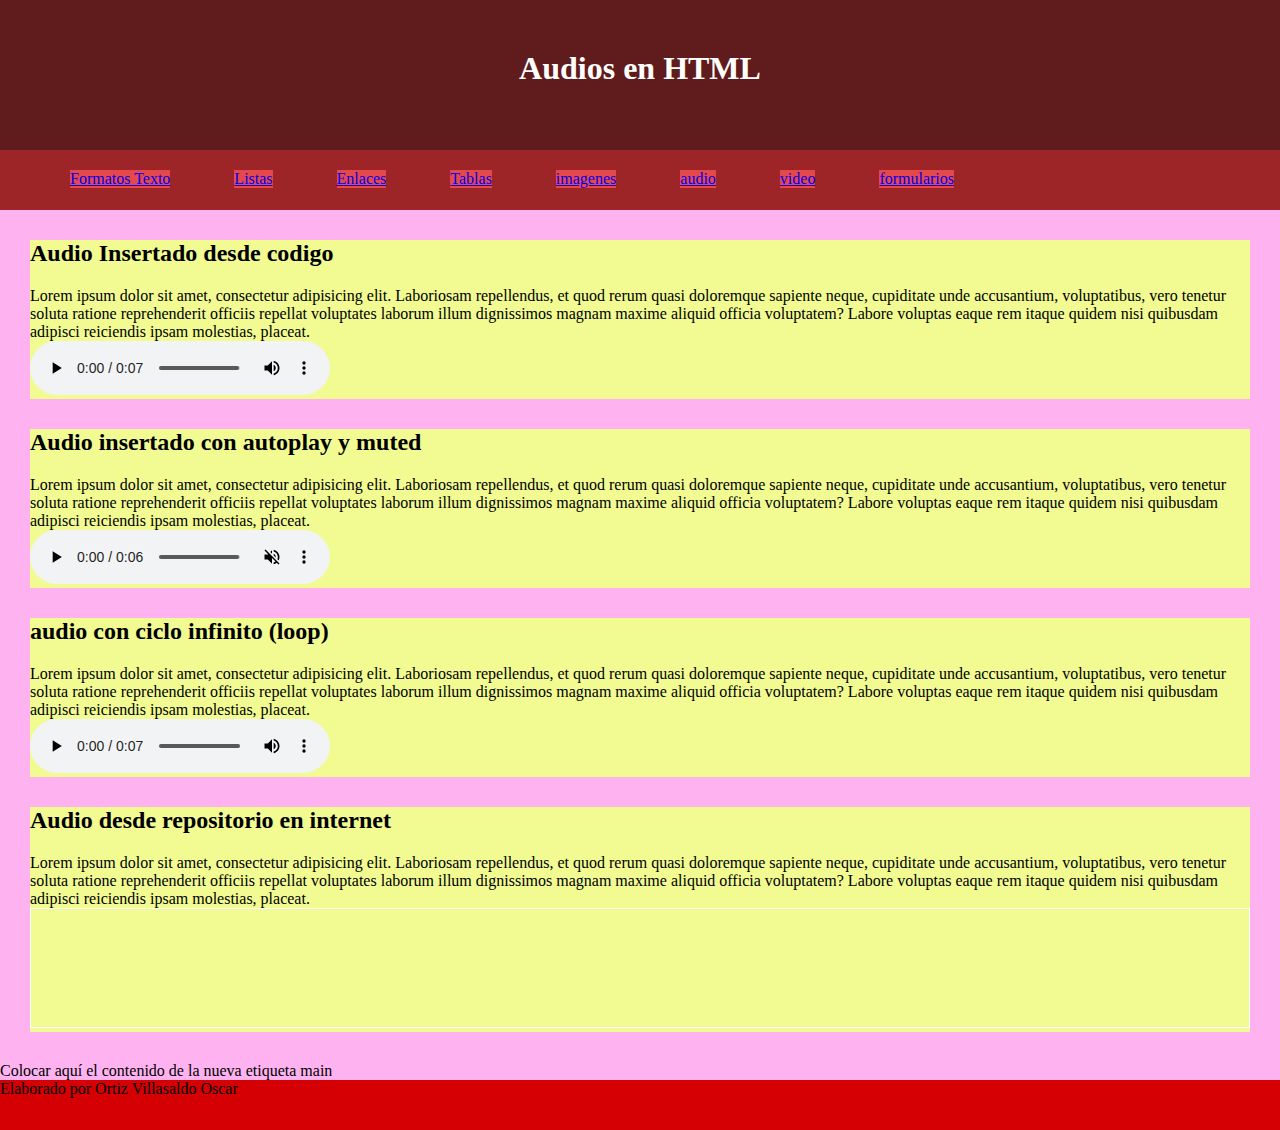
<file: html/audio.html>
<!doctype html>
<html>
<head>
<meta charset="utf-8">
<title>Documento sin título</title>
<link href="../css/enlaces2.css" rel="stylesheet" type="text/css">
</head>

<body>
<header>
  <h1>Audios en HTML</h1>
  &nbsp;</header>
<nav>
  <ul id="menu2">
    <li><a href="formatostexto.html">Formatos Texto</a></li>
	<li><a href="listas.html">Listas</a></li>
	<li><a href="enlaces.html">Enlaces</a></li>
	<li><a href="tablasenhtml.html">Tablas</a></li>
	<li><a href="imagenes.html">imagenes</a></li>
	<li><a href="audio.html">audio</a></li>
	<li><a href="videos.html">video</a></li>
	<li><a href="formularios.html">formularios</a></li>
  </ul>
</nav>
<section>
  <h2>Audio Insertado desde codigo</h2>
  <p>Lorem ipsum dolor sit amet, consectetur adipisicing elit. Laboriosam repellendus, et quod rerum quasi doloremque sapiente neque, cupiditate unde accusantium, voluptatibus, vero tenetur soluta ratione reprehenderit officiis repellat voluptates laborum illum dignissimos magnam maxime aliquid officia voluptatem? Labore voluptas eaque rem itaque quidem nisi quibusdam adipisci reiciendis ipsam molestias, placeat.</p>
	<audio controls>
	  <source src="../medios/Bluesy Vibes (Sting) - Doug Maxwell_Media Right Productions.mp3" type="audio/mp3">
		El formato de audio no es compatible con tu navegador
	</audio>
	&nbsp;</section>
<section>
  <h2>Audio insertado con autoplay y muted</h2>
  <p>Lorem ipsum dolor sit amet, consectetur adipisicing elit. Laboriosam repellendus, et quod rerum quasi doloremque sapiente neque, cupiditate unde accusantium, voluptatibus, vero tenetur soluta ratione reprehenderit officiis repellat voluptates laborum illum dignissimos magnam maxime aliquid officia voluptatem? Labore voluptas eaque rem itaque quidem nisi quibusdam adipisci reiciendis ipsam molestias, placeat.</p>
  <audio controls="controls" muted="muted" autoplay="autoplay" >
    <source src="../medios/Howling (Sting) - Gunnar Olsen.mp3" type="audio/mp3">
  </audio>
  &nbsp;</section>
<section>
  <h2>audio con ciclo infinito (loop)</h2>
  <p>Lorem ipsum dolor sit amet, consectetur adipisicing elit. Laboriosam repellendus, et quod rerum quasi doloremque sapiente neque, cupiditate unde accusantium, voluptatibus, vero tenetur soluta ratione reprehenderit officiis repellat voluptates laborum illum dignissimos magnam maxime aliquid officia voluptatem? Labore voluptas eaque rem itaque quidem nisi quibusdam adipisci reiciendis ipsam molestias, placeat.</p>
  <audio controls="controls" loop="loop" >
    <source src="../medios/Voyeur (Sting) - Jingle Punks.mp3" type="audio/mp3">
  </audio>
  &nbsp;</section>
<section>
  <h2>Audio desde repositorio en internet</h2>
  <p>Lorem ipsum dolor sit amet, consectetur adipisicing elit. Laboriosam repellendus, et quod rerum quasi doloremque sapiente neque, cupiditate unde accusantium, voluptatibus, vero tenetur soluta ratione reprehenderit officiis repellat voluptates laborum illum dignissimos magnam maxime aliquid officia voluptatem? Labore voluptas eaque rem itaque quidem nisi quibusdam adipisci reiciendis ipsam molestias, placeat.</p>
  <iframe src="https://www.ivoox.com/player_es_podcast_958_zp_1.html" width="100%" style="border: 1px solid #FFFFFF;" height="120" frameborder="0" allowfullscreen="0" scrolling="no" loading="lazy"></iframe>
</section>
<main>Colocar aquí el contenido de la nueva etiqueta main</main>
<footer>Elaborado por Ortiz Villasaldo Oscar</footer>
</body>
</html>
</file>
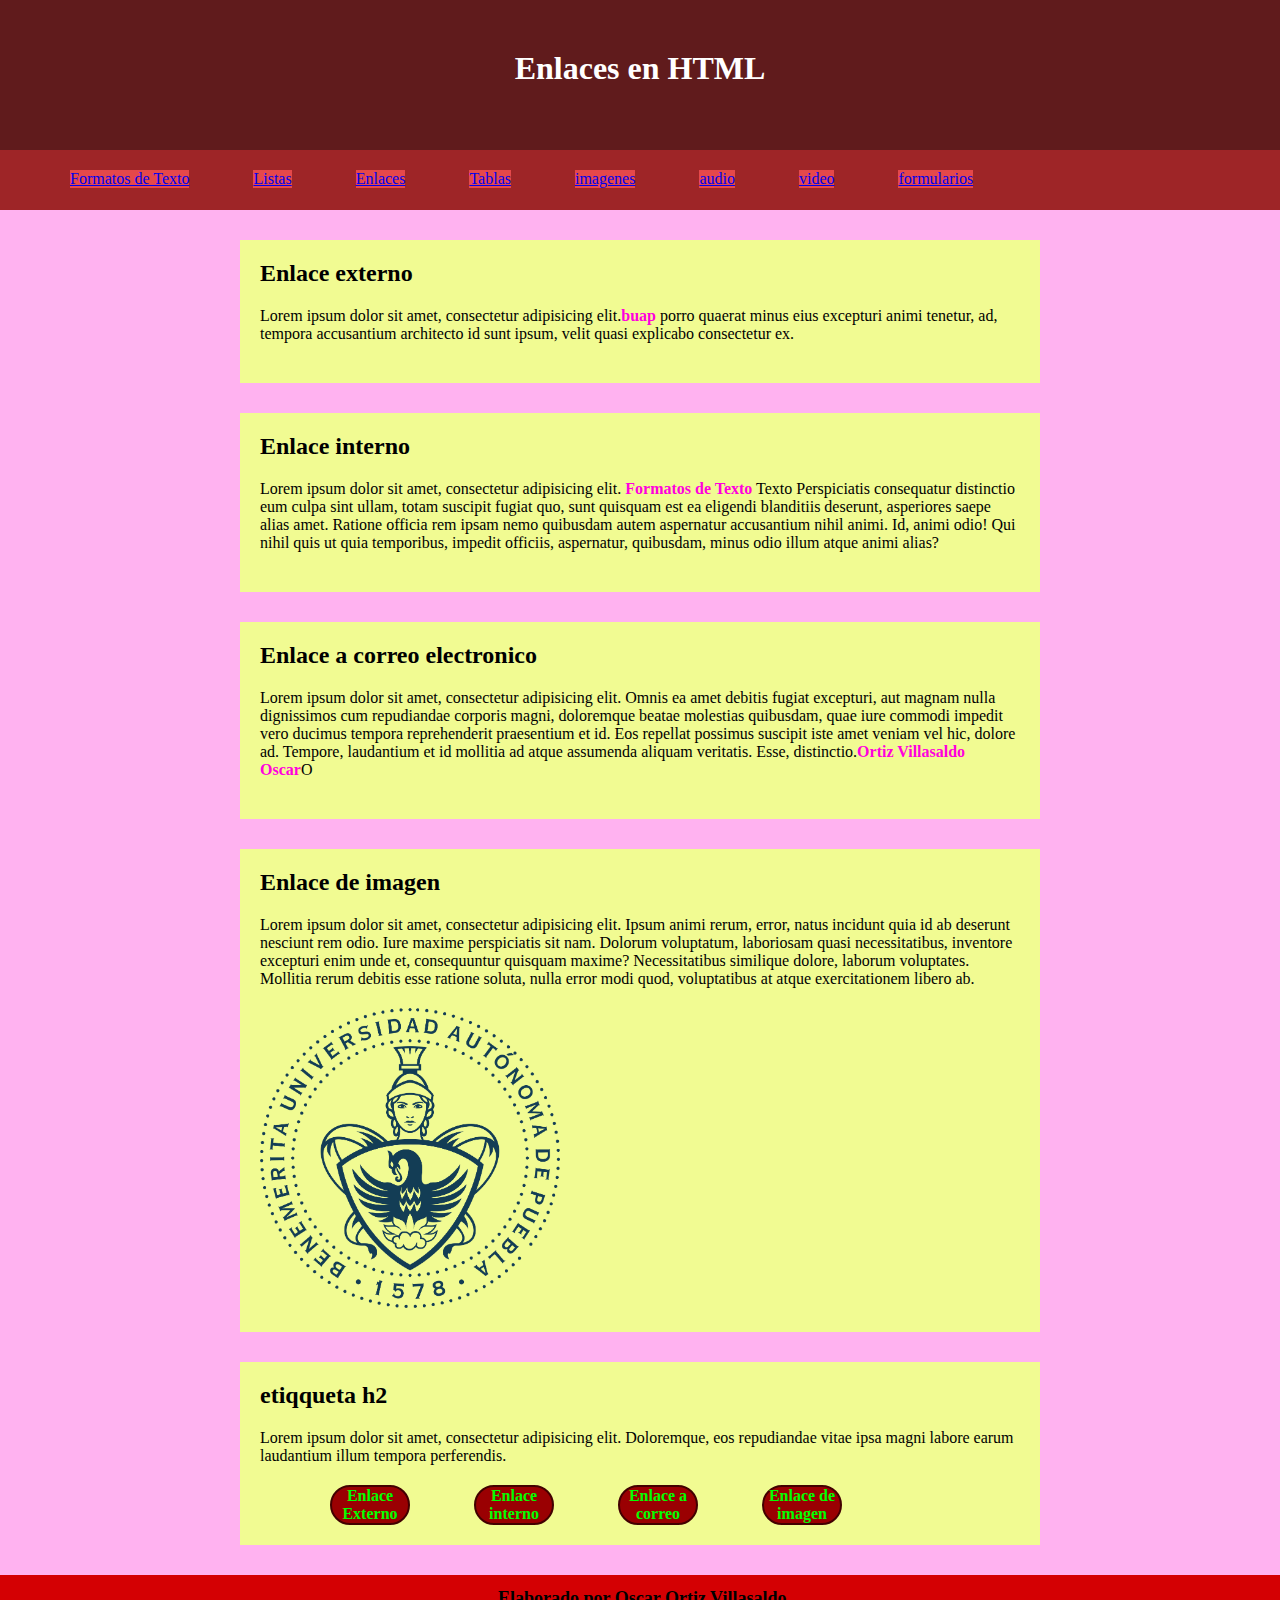
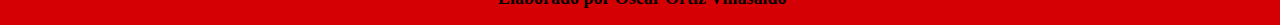
<file: html/enlaces.html>
<!doctype html>
<html>
<head>
<meta charset="utf-8">
<title>enlaces en html</title>
<link href="../css/enlaces2.css" rel="stylesheet" type="text/css">
</head>
<body>
<header>
  <h1>Enlaces en HTML</h1>
&nbsp;</header>
<nav>
  <ul id="menu2">
    <li><a href="formatostexto.html"
		   target="_blank">Formatos de Texto</a></li>
    <li><a href="listas.html"
		   target="_blank">Listas</a></li>
    <li><a href="enlaces.html"
		   target="_blank">Enlaces</a></li>
    <li><a href="tablasenhtml.html">Tablas</a></li>
	<li><a href="imagenes.html">imagenes</a></li>
	<li><a href="audio.html">audio</a></li>
	<li><a href="videos.html">video</a></li>
	<li><a href="formularios.html">formularios</a></li>
  </ul>
</nav>
</body>
<main>
  <section>
    <h2 id="marcador1">Enlace externo</h2>
    <p>Lorem ipsum dolor sit amet, consectetur adipisicing elit.<a href="http://www.buap.mx"
																   title="benemerita universidad autonoma de puebla"
																   target="_blank">buap</a> porro quaerat minus eius excepturi animi tenetur, ad, tempora accusantium architecto id sunt ipsum, velit quasi explicabo consectetur ex.</p>
  </section>
	<section>
    <h2 id="marcador2">Enlace interno</h2>
    <p>Lorem ipsum dolor sit amet, consectetur adipisicing elit. <a href="primer_sitio.html"
																	target="_blank">Formatos de Texto</a> Texto Perspiciatis consequatur distinctio eum culpa sint ullam, totam suscipit fugiat quo, sunt quisquam est ea eligendi blanditiis deserunt, asperiores saepe alias amet. Ratione officia rem ipsam nemo quibusdam autem aspernatur accusantium nihil animi. Id, animi odio! Qui nihil quis ut quia temporibus, impedit officiis, aspernatur, quibusdam, minus odio illum atque animi alias?</p>
  </section>
	<section>
    <h2 id="marcador3">Enlace a correo electronico</h2>
    <p>Lorem ipsum dolor sit amet, consectetur adipisicing elit. Omnis ea amet debitis fugiat excepturi, aut magnam nulla dignissimos cum repudiandae corporis magni, doloremque beatae molestias quibusdam, quae iure commodi impedit vero ducimus tempora reprehenderit praesentium et id. Eos repellat possimus suscipit iste amet veniam vel hic, dolore ad. Tempore, laudantium et id mollitia ad atque assumenda aliquam veritatis. Esse, distinctio.<a href="mailto:oscar.ortizv@alumno.buap.mx"
	target="_blank">Ortiz Villasaldo Oscar</a>O</p>
  </section>
  <section>
    <h2 id="marcador4">Enlace de imagen</h2>
    <p>Lorem ipsum dolor sit amet, consectetur adipisicing elit. Ipsum animi rerum, error, natus incidunt quia id ab deserunt nesciunt rem odio. Iure maxime perspiciatis sit nam. Dolorum voluptatum, laboriosam quasi necessitatibus, inventore excepturi enim unde et, consequuntur quisquam maxime? Necessitatibus similique dolore, laborum voluptates. Mollitia rerum debitis esse ratione soluta, nulla error modi quod, voluptatibus at atque exercitationem libero ab.</p>
    <a href="http://www.buap.mx"><img src="../imagenes/logo_buap_chiquito.png" width="300" height="300" alt=""/></a>&nbsp;&nbsp;
  </section>
	<section>
	  <h2>etiqqueta h2</h2>
	  <p>Lorem ipsum dolor sit amet, consectetur adipisicing elit. Doloremque, eos repudiandae vitae ipsa magni labore earum laudantium illum tempora perferendis.</p>
	  <ul id="menu_interno">
			<li><a href="#marcador1"
				   target="_self">Enlace Externo</a></li>
			<li><a href="#marcador2"
				   target="_self">Enlace interno</a></li>
			<li><a href="#marcador3"
				   target="_self">Enlace a correo</a></li>
			<li><a href="#marcador4"
				   target="_self">Enlace de imagen</a></li>
		</ul>
	</section>
</main>
<footer>
  <h6>&nbsp;Elaborado por Oscar Ortiz Villasaldo</h6></footer>
</html>
</file>
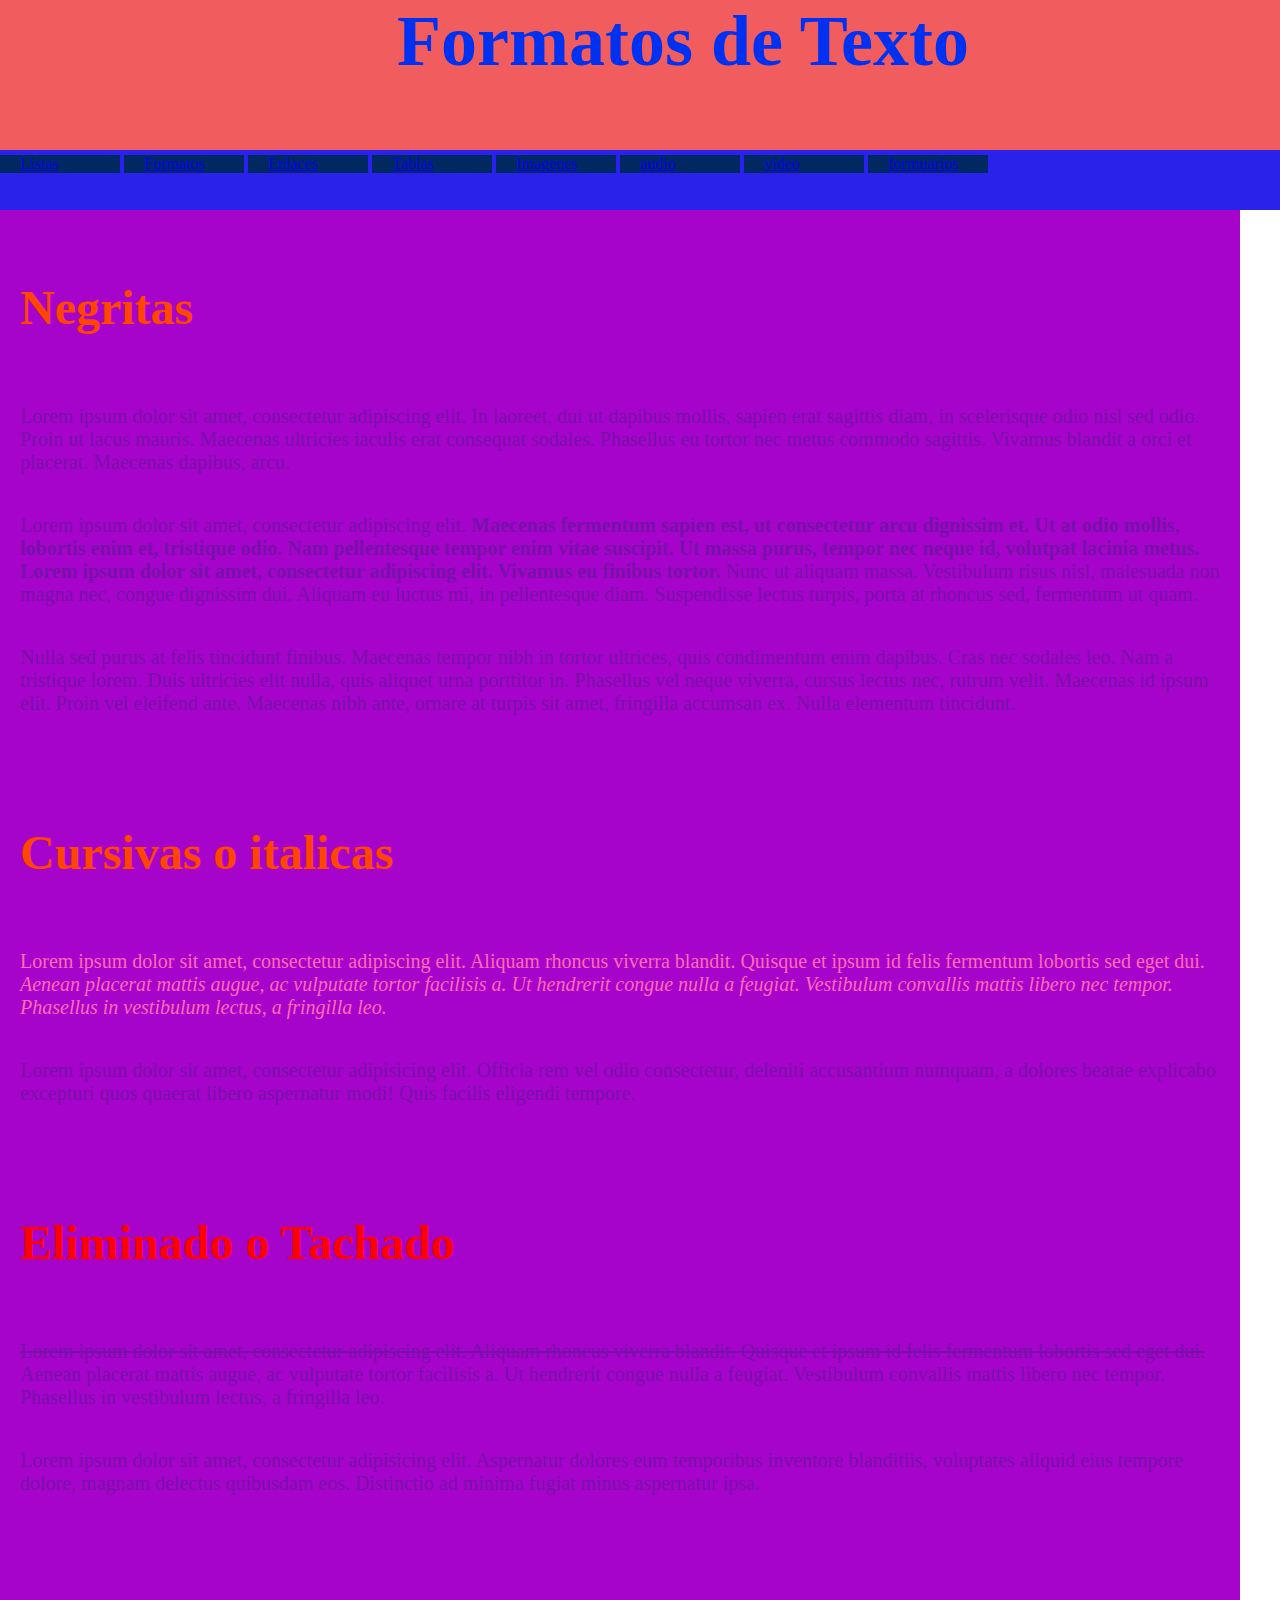
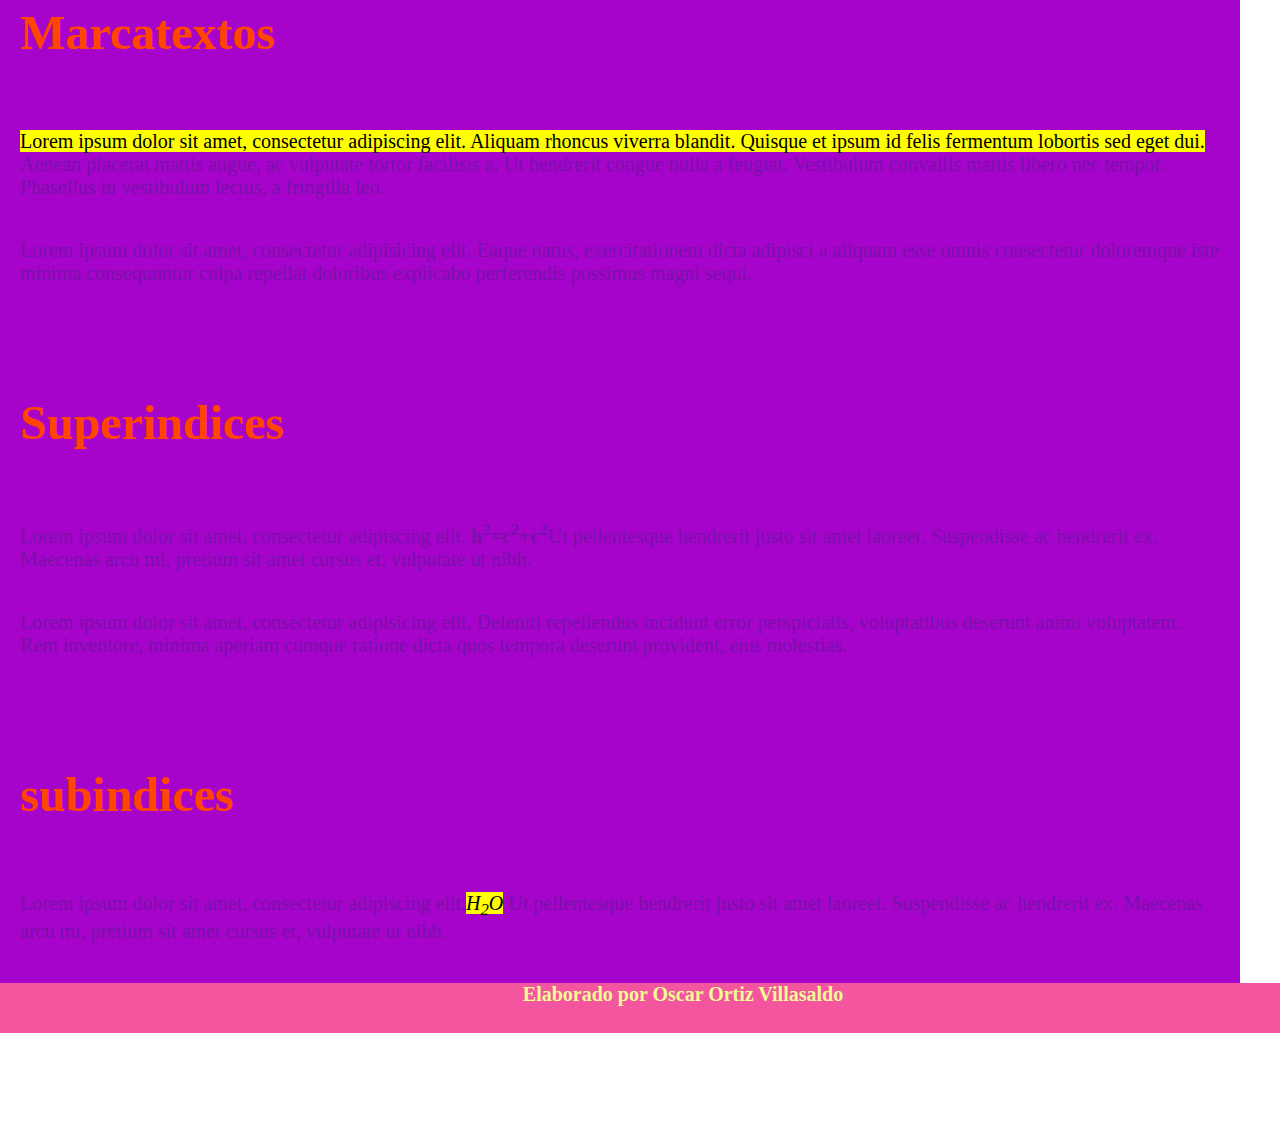
<file: html/formatostexto.html>
<!doctype html>
<html>
	<head>
	</head>
		<style type="text/css">
			*{
				margin: 0;
				padding: 0;
			}
			
			header,nav,main,footer{
				width: 1366px;
				margin:0 auto;
				
			}
			header{
				height: 150px;
				background-color: #F15D5F;
			}
			nav{
				height: 60px;
				background-color:#2A22EB;
			}
			main{
				height: auto;
				padding: 30px 0px
				background-color: #C0A700
			}
			footer{
				background-color:#F3569F;
				height: 50px;
			}
			h2{
				color:#456125;
			font-size:48px
			}
			p{
				color:#71A;
			font-size: 20px
			
			}
			h1{
				width: 800px;
				height: 150px;
				color:#0031F0;
			font-size:72px;
				margin: 0px auto;
				text-align: center;
			}
			section{
				width: 1200px;
				height: auto;
				margin: 30 auto;
				padding: 20px;
				background-color: #A704CB;
			}
			section h2{
				color:orangered;
				padding: 50px 0px;
			}
			section p{
				padding: 20px 0px;
			}
			footer h6{
				width: 600px;
				height: 150px;
				margin: 0 auto;
				font-size: 20px;
				color:#F1FB92;
				text-align: center;
			}
		#menu {
    padding-top: 5px;
    padding-bottom: 5px;
}
        #menu li {
    display: inline-block;
    width: 100px;
    height: auto;
    padding-left: 20px;
    background-color: #002962;
}
        </style>
	
<body>
		<header>
			<h1>Formatos de Texto</h1>
		</header>
		<nav>
		  <ul id="menu">
			  <li><a href="listas.html">Listas</a></li>
			  <li><a href="formatostexto.html">Formatos</a></li>
			  <li><a href="enlaces.html">Enlaces</a></li>
			  <li><a href="tablasenhtml.html">Tablas</a></li>
			  <li><a href="imagenes.html">Imagenes</a></li>
			  <li><a href="audio.html">audio</a></li>
			  <li><a href="videos.html">video</a></li>
			  <li><a href="formularios.html">formuarios</a></li>
		  </ul>
		</nav>
		<main>
			<section>
				<h2>Negritas</h2>
				<p>Lorem ipsum dolor sit amet, consectetur adipiscing elit. In laoreet, dui ut dapibus mollis, sapien erat sagittis diam, in scelerisque odio nisl sed odio. Proin ut lacus mauris. Maecenas ultricies iaculis erat consequat sodales. Phasellus eu tortor nec metus commodo sagittis. Vivamus blandit a orci et placerat. Maecenas dapibus, arcu. </p>
<p>Lorem ipsum dolor sit amet, consectetur adipiscing elit. <b>Maecenas fermentum sapien est, ut consectetur arcu dignissim et. Ut at odio mollis, lobortis enim et, tristique odio. Nam pellentesque tempor enim vitae suscipit. Ut massa purus, tempor nec neque id, volutpat lacinia metus. Lorem ipsum dolor sit amet, consectetur adipiscing elit. Vivamus eu finibus tortor.</b> Nunc ut aliquam massa. Vestibulum risus nisl, malesuada non magna nec, congue dignissim dui. Aliquam eu luctus mi, in pellentesque diam. Suspendisse lectus turpis, porta at rhoncus sed, fermentum ut quam.</p>

<p>Nulla sed purus at felis tincidunt finibus. Maecenas tempor nibh in tortor ultrices, quis condimentum enim dapibus. Cras nec sodales leo. Nam a tristique lorem. Duis ultricies elit nulla, quis aliquet urna porttitor in. Phasellus vel neque viverra, cursus lectus nec, rutrum velit. Maecenas id ipsum elit. Proin vel eleifend ante. Maecenas nibh ante, ornare at turpis sit amet, fringilla accumsan ex. Nulla elementum tincidunt. </p>
			</section>
			<section>
			<h2>Cursivas o italicas</h2>
			<p style="color:hotpink">Lorem ipsum dolor sit amet, consectetur adipiscing elit. Aliquam rhoncus viverra blandit. Quisque et ipsum id felis fermentum lobortis sed eget dui. <i>Aenean placerat mattis augue, ac vulputate tortor facilisis a. Ut hendrerit congue nulla a feugiat. Vestibulum convallis mattis libero nec tempor. Phasellus in vestibulum lectus, a fringilla leo.</i></p>
			<p>Lorem ipsum dolor sit amet, consectetur adipisicing elit. Officia rem vel odio consectetur, deleniti accusantium numquam, a dolores beatae explicabo excepturi quos quaerat libero aspernatur modi! Quis facilis eligendi tempore.</p>
			</section>
			<section>
			<h2 style="color:red;">Eliminado o Tachado</h2>
			<p><del>Lorem ipsum dolor sit amet, consectetur adipiscing elit. Aliquam rhoncus viverra blandit. Quisque et ipsum id felis fermentum lobortis sed eget dui.</del> Aenean placerat mattis augue, ac vulputate tortor facilisis a. Ut hendrerit congue nulla a feugiat. Vestibulum convallis mattis libero nec tempor. Phasellus in vestibulum lectus, a fringilla leo.</p>
				<p>Lorem ipsum dolor sit amet, consectetur adipisicing elit. Aspernatur dolores eum temporibus inventore blanditiis, voluptates aliquid eius tempore dolore, magnam delectus quibusdam eos. Distinctio ad minima fugiat minus aspernatur ipsa.</p>
			</section>
			<section>
			<h2>Marcatextos</h2>
			<p><mark>Lorem ipsum dolor sit amet, consectetur adipiscing elit. Aliquam rhoncus viverra blandit. Quisque et ipsum id felis fermentum lobortis sed eget dui.</mark> Aenean placerat mattis augue, ac vulputate tortor facilisis a. Ut hendrerit congue nulla a feugiat. Vestibulum convallis mattis libero nec tempor. Phasellus in vestibulum lectus, a fringilla leo.</p>
				<p>Lorem ipsum dolor sit amet, consectetur adipisicing elit. Eaque natus, exercitationem dicta adipisci a aliquam esse omnis consectetur doloremque iste minima consequuntur culpa repellat doloribus explicabo perferendis possimus magni sequi.</p>
			</section>
			<section>
			<h2>Superindices</h2>
			<p>Lorem ipsum dolor sit amet, consectetur adipiscing elit. <b>h<sup>2</sup>=c<sup>2</sup>+c<sup>2</sup></b>Ut pellentesque hendrerit justo sit amet laoreet. Suspendisse ac hendrerit ex. Maecenas arcu mi, pretium sit amet cursus et, vulputate ut nibh.</p>
				<p>Lorem ipsum dolor sit amet, consectetur adipisicing elit. Deleniti repellendus incidunt error perspiciatis, voluptatibus deserunt animi voluptatem. Rem inventore, minima aperiam cumque ratione dicta quos tempora deserunt provident, eius molestias.</p>
			</section>
			<section>
			<h2>subindices</h2>
			<p>Lorem ipsum dolor sit amet, consectetur adipiscing elit.<mark><i>H<sub>2</sub>O</i></mark> Ut pellentesque hendrerit justo sit amet laoreet. Suspendisse ac hendrerit ex. Maecenas arcu mi, pretium sit amet cursus et, vulputate ut nibh.</p>
			</section>
		</main>
		<footer>
			<h6>Elaborado por Oscar Ortiz Villasaldo</h6>
		</footer>
	</body>
</html>
</file>
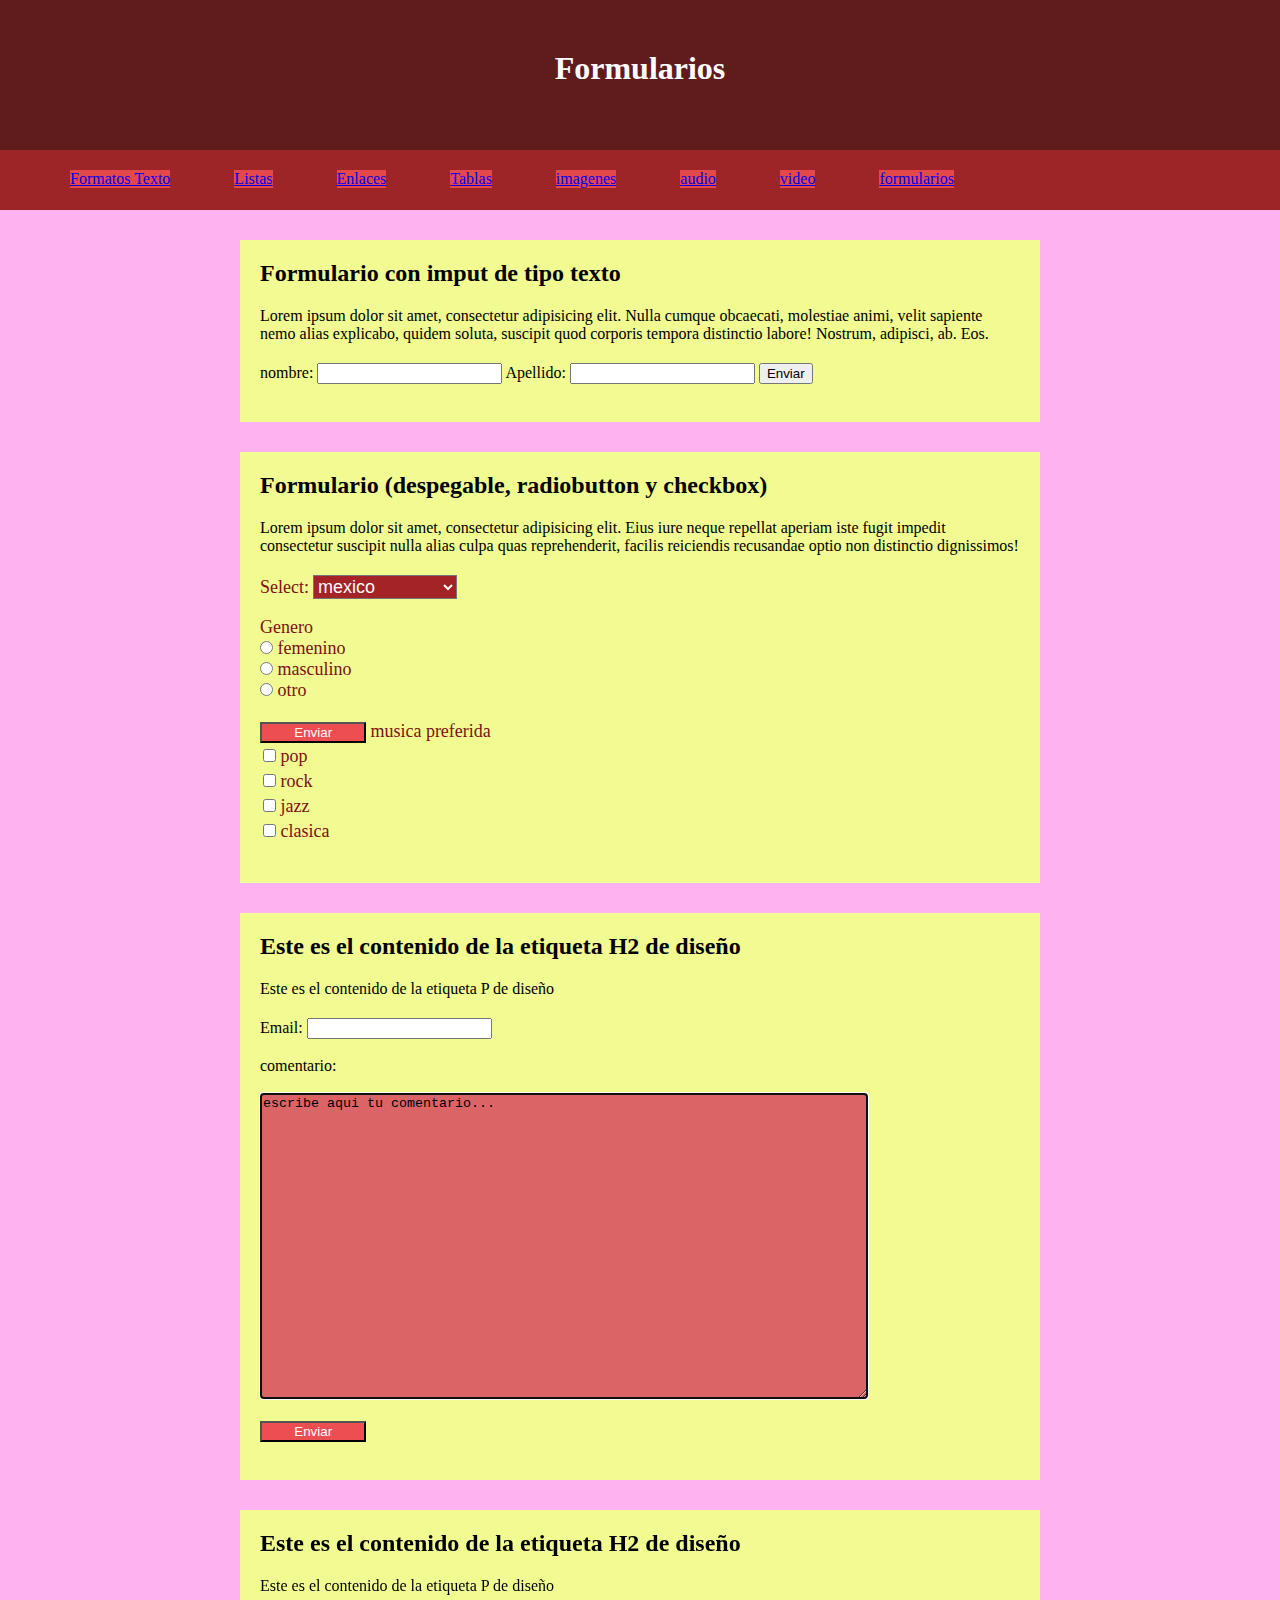
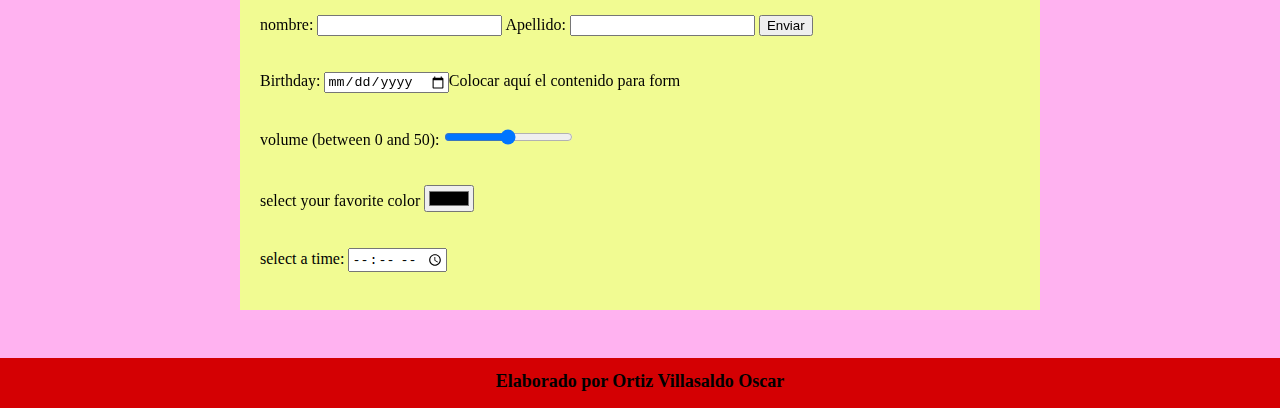
<file: html/formularios.html>
<!doctype html>
<html>
<head>
<meta charset="utf-8">
<title>Documento sin título</title>
<link href="../css/enlaces2.css" rel="stylesheet" type="text/css">
</head>

<body>
<header>
  <h1>Formularios</h1>
  &nbsp;</header>
<nav>
  <ul id="menu2">
    <li><a href="formatostexto.html">Formatos Texto</a></li>
	<li><a href="listas.html">Listas</a></li>
	<li><a href="enlaces.html">Enlaces</a></li>
	<li><a href="tablasenhtml.html">Tablas</a></li>
	<li><a href="imagenes.html">imagenes</a></li>
	<li><a href="audio.html">audio</a></li>
	<li><a href="videos.html">video</a></li>
	<li><a href="formularios.html">formularios</a></li>
  </ul>
</nav>
<main>
  <section>
    <h2>Formulario con imput de tipo texto</h2>
    <p>Lorem ipsum dolor sit amet, consectetur adipisicing elit. Nulla cumque obcaecati, molestiae animi, velit sapiente nemo alias explicabo, quidem soluta, suscipit quod corporis tempora distinctio labore! Nostrum, adipisci, ab. Eos.</p>
    <form id="form1" name="form1" method="post">
      <label for="nombre">nombre:</label>
      <input type="text" name="nombre" id="nombre">
      <label for="textfield2">Apellido:</label>
      <input type="text" name="textfield2" id="textfield2">
      <input type="submit" name="submit" id="submit" value="Enviar">
      &nbsp;
    </form>
    &nbsp;</section>
  <section>
    <h2>Formulario (despegable, radiobutton y checkbox)</h2>
    <p>Lorem ipsum dolor sit amet, consectetur adipisicing elit. Eius iure neque repellat aperiam iste fugit impedit consectetur suscipit nulla alias culpa quas reprehenderit, facilis reiciendis recusandae optio non distinctio dignissimos!</p>
<form id="form2" name="form2" method="post">
      <label for="select">Select:</label>
<select name="select" id="pais">
        <option value="mx">mexico</option>
        <option value="es">españa</option>
        <option value="us">estados unidos</option>
        <option value="ar">argentina</option>
        <option value="co">colombia</option>
      </select>
	<br><br>
<label>Genero</label>
<p>
        <label>
          <input type="radio" name="genero" value="fem" id="genero_0">
        femenino</label>
        <br>
        <label>
          <input type="radio" name="genero" value="masc" id="genero_1">
          masculino</label>
        <br>
        <label>
          <input type="radio" name="genero" value="otro" id="genero_2">
          otro</label>
        <br>
      </p>
      <input name="boton1" type="submit" class="st stylebutton" id="submit2" formaction="procesamientos.html" formmethod="GET" value="Enviar">
      <table width="200">
        <label>musica preferida</label>
        <tr>
          <td><label>
            <input type="checkbox" name="musica" value="pop" id="musica_0">
            pop</label></td>
        </tr>
        <tr>
          <td><label>
            <input type="checkbox" name="musica" value="rock" id="musica_1">
            rock</label></td>
        </tr>
        <tr>
          <td><label>
            <input type="checkbox" name="musica" value="jazz" id="musica_2">
            jazz</label></td>
        </tr>
        <tr>
          <td><label>
            <input type="checkbox" name="musica" value="clasica" id="musica_3">
            clasica</label></td>
        </tr>
      </table>
      &nbsp;
</form>
</section>
  <section>
    <h2>Este es el contenido de la etiqueta H2 de diseño</h2>
    <p>Este es el contenido de la etiqueta P de diseño</p>
    <form id="form3" name="form3" method="post">
      <label for="email">Email:</label>
      <input type="email" name="email" id="email">
		<br><br>
      <label for="textarea">comentario:</label>
		<br><br>
      <textarea name="textarea" cols="30" rows="20" maxlength="100" autofocus="autofocus" class="comentario" id="textarea">escribe aqui tu comentario...</textarea>
		<br><br>
      <input name="submit3" type="submit" class="stylebutton" id="submit3" formaction="procesamientos.html" formmethod="GET" value="Enviar">
      &nbsp;
    </form>
    &nbsp;</section>
  <section>
    <h2>Este es el contenido de la etiqueta H2 de diseño</h2>
    <p>Este es el contenido de la etiqueta P de diseño</p>
    <form id="form5" name="form5" method="post">
      <label for="nombre">nombre:</label>
      <input type="text" name="nombre5" id="nombre5">
      <label for="textfield2">Apellido:</label>
      <input type="text" name="textfield5" id="textfield5">
      <input name="submit5" type="submit" id="submit5" formaction="procesamientos.html" formmethod="GET" value="Enviar">
      &nbsp;
    </form>
	  <br><br>
	  <form id="form4" name="form4" method="post">
      <label for="birthday">Birthday:</label>
  <input type="date" id="birthday" name="birthday">Colocar aquí el contenido para form
    </form>
	  <br><br>
	  <form>
		  <label for="vol">volume (between 0 and 50):</label>
		  <input type="range" id="volume" name="vol" min="0" max="50">
	  </form>
	  <br><br>
    <form>
	  <label for="favcolor">select your favorite color</label>
	    <input name="favcolor" type="color" id="color">
    </form>
	  <br><br>
	  <form>
		  <label for="appt">select a time:</label>
		  <input type="time" id="appt" name="appt">
	  </form>
&nbsp;</section>
&nbsp;</main>
<footer>
  <h6>Elaborado por Ortiz Villasaldo Oscar</h6>
  &nbsp;</footer>
</body>
</html>
</file>
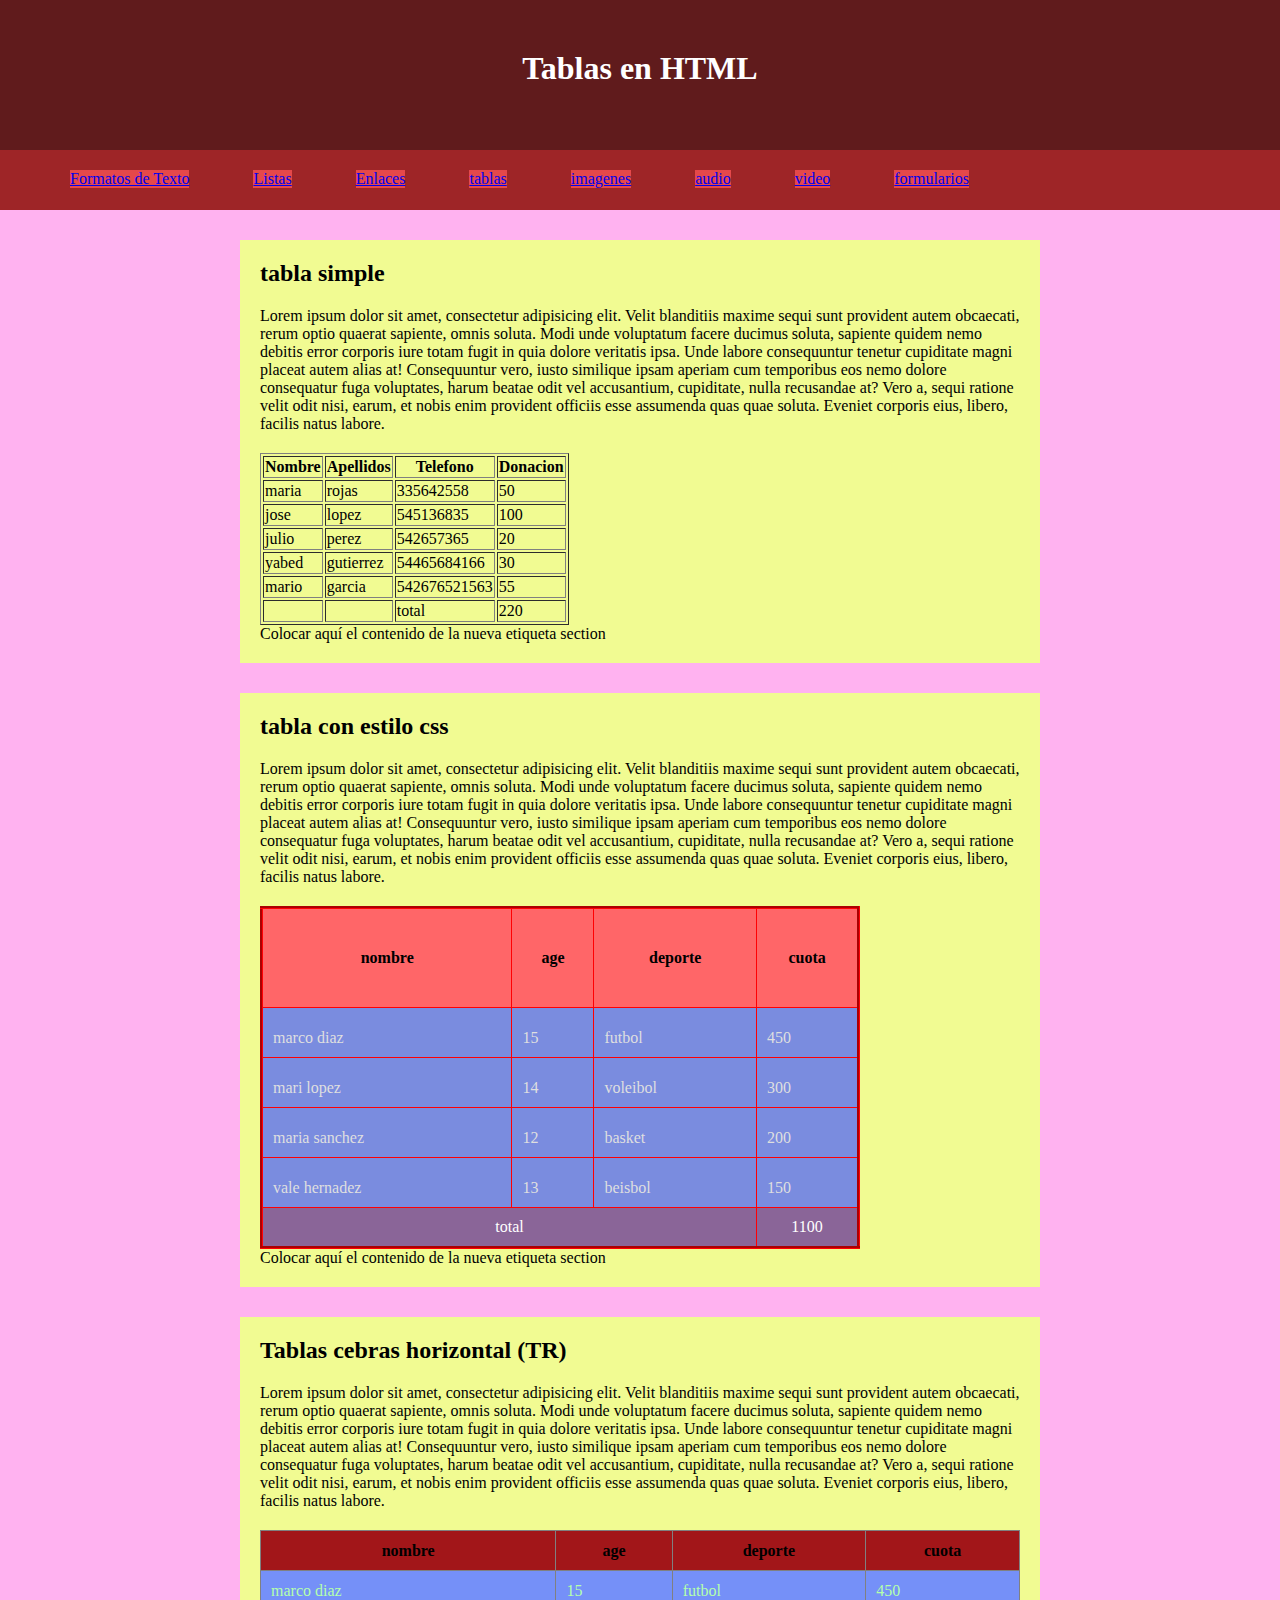
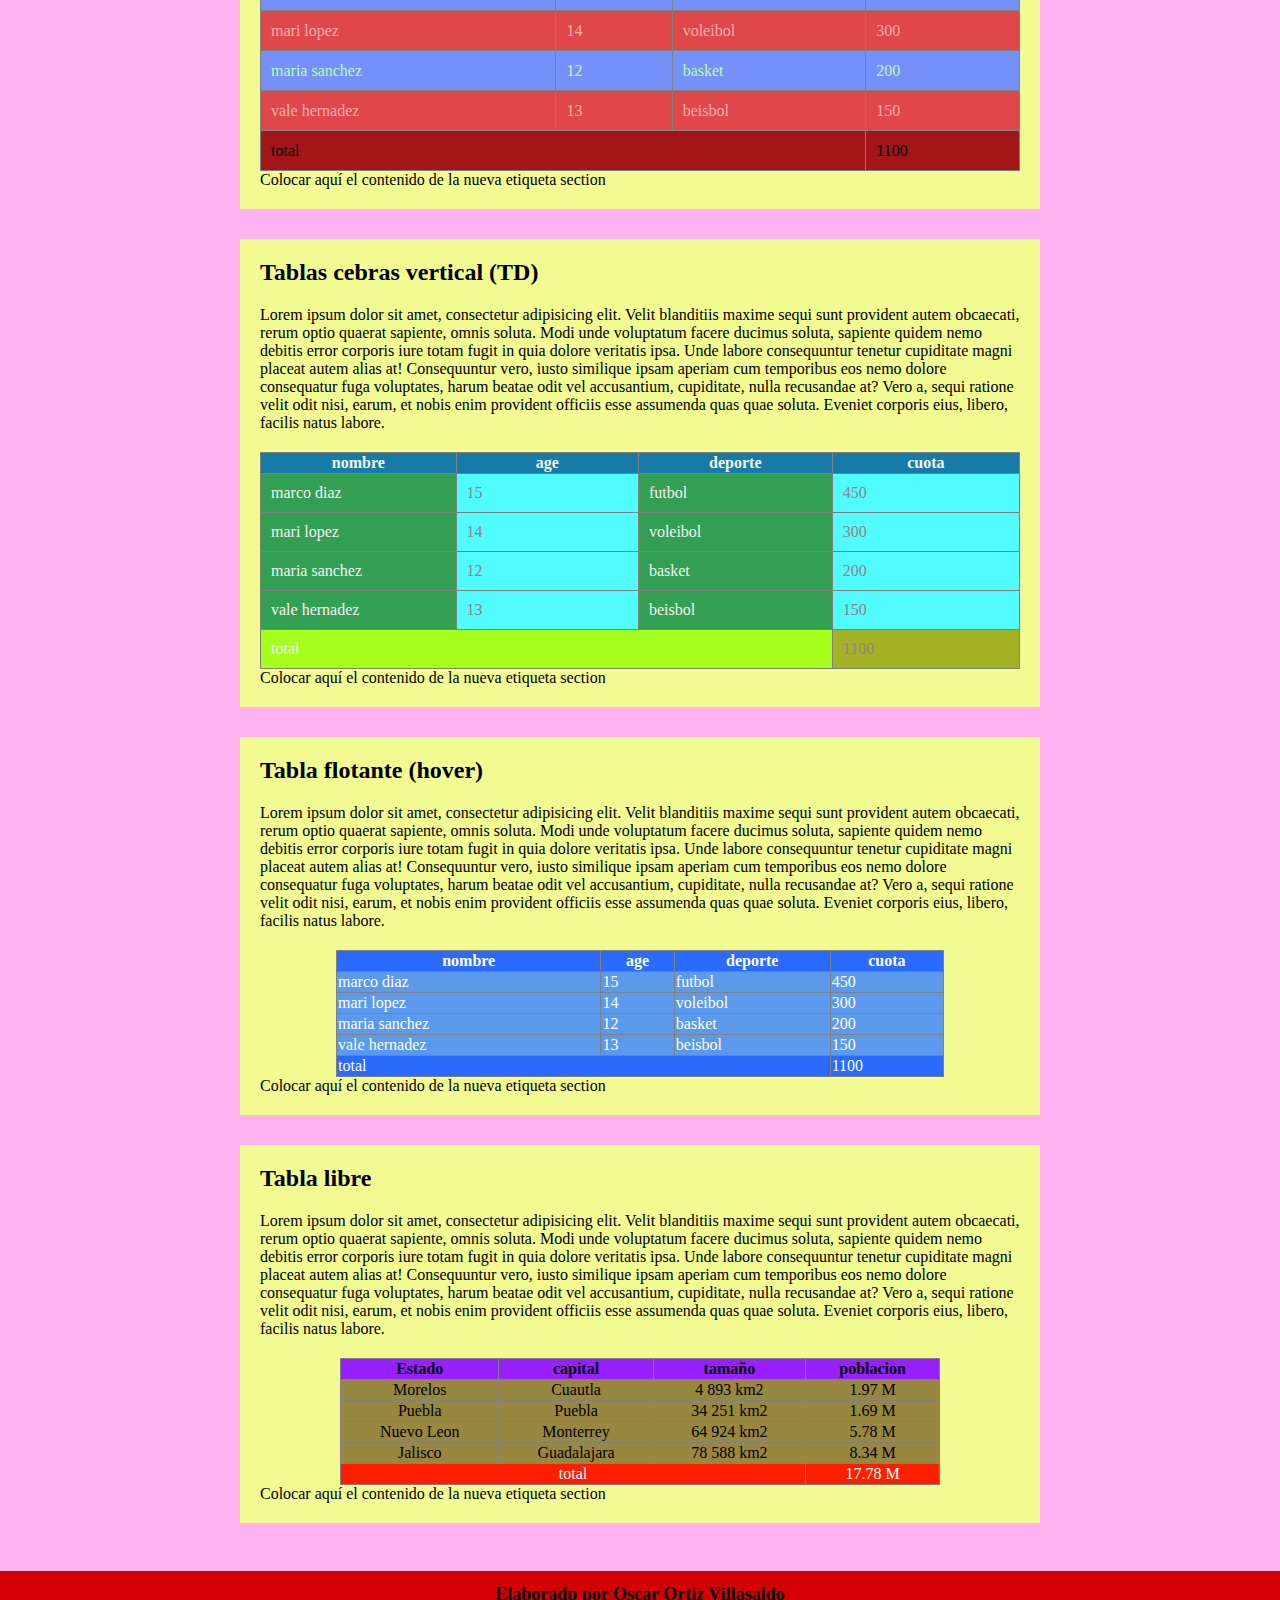
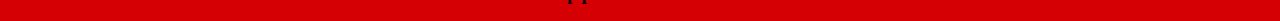
<file: html/tablasenhtml.html>
<!doctype html>
<html>
<head>
<meta charset="utf-8">
<title>Documento sin título</title>
<link href="../css/enlaces2.css" rel="stylesheet" type="text/css">
</head>

<body>
<header>
  <h1>Tablas en HTML</h1>
&nbsp;</header>
<nav>
  <ul id="menu2">
    <li><a href="formatostexto.html">Formatos de Texto</a></li>
    <li><a href="listas.html">Listas</a></li>
    <li><a href="enlaces.html">Enlaces</a></li>
	<li><a href="tablasenhtml.html">tablas</a></li>
	<li><a href="imagenes.html">imagenes</a></li>
	<li><a href="audio.html">audio</a></li>
	<li><a href="videos.html">video</a></li>
	<li><a href="formularios.html">formularios</a></li>
  </ul>
</nav>
<main>
  <section>
    <h2>tabla simple</h2>
    <p>Lorem ipsum dolor sit amet, consectetur adipisicing elit. Velit blanditiis maxime sequi sunt provident autem obcaecati, rerum optio quaerat sapiente, omnis soluta. Modi unde voluptatum facere ducimus soluta, sapiente quidem nemo debitis error corporis iure totam fugit in quia dolore veritatis ipsa. Unde labore consequuntur tenetur cupiditate magni placeat autem alias at! Consequuntur vero, iusto similique ipsam aperiam cum temporibus eos nemo dolore consequatur fuga voluptates, harum beatae odit vel accusantium, cupiditate, nulla recusandae at? Vero a, sequi ratione velit odit nisi, earum, et nobis enim provident officiis esse assumenda quas quae soluta. Eveniet corporis eius, libero, facilis natus labore.</p>
	  <table border class="tab" 1>
		  <thead>
			  <tr>
				  <th>Nombre</th>
				  <th>Apellidos</th>
				  <th>Telefono</th>
				  <th>Donacion</th>
			  </tr>
		  </thead>
		  <tbody>
			  <tr>
			  	<td>maria</td>
			  	<td>rojas</td>
			  	<td>335642558</td>
				  <td>50</td>
			  </tr>
			  <tr>
			  	<td>jose</td>
			  	<td>lopez</td>
			  	<td>545136835</td>
				  <td>100</td>
			  </tr>
			  <tr>
			  	<td>julio</td>
			  	<td>perez</td>
			  	<td>542657365</td>
				  <td>20</td>
			  </tr>
			  <tr>
			  	<td>yabed</td>
			  	<td>gutierrez</td>
			  	<td>54465684166</td>
				  <td>30</td>
			  </tr>
			  <tr>
			  	<td>mario</td>
			  	<td>garcia</td>
			  	<td>542676521563</td>
				  <td>55</td>
			  </tr>
		  </tbody>
		  <tfoot>
			  <tr>
				  <td></td>
				  <td></td>
				  <td>total</td>
				  <td>220</td>
			  </tr>
		  </tfoot>
	  </table>
  Colocar aquí el contenido de la nueva etiqueta section</section>
  <section>
    <h2>tabla con estilo css</h2>
    <p>Lorem ipsum dolor sit amet, consectetur adipisicing elit. Velit blanditiis maxime sequi sunt provident autem obcaecati, rerum optio quaerat sapiente, omnis soluta. Modi unde voluptatum facere ducimus soluta, sapiente quidem nemo debitis error corporis iure totam fugit in quia dolore veritatis ipsa. Unde labore consequuntur tenetur cupiditate magni placeat autem alias at! Consequuntur vero, iusto similique ipsam aperiam cum temporibus eos nemo dolore consequatur fuga voluptates, harum beatae odit vel accusantium, cupiditate, nulla recusandae at? Vero a, sequi ratione velit odit nisi, earum, et nobis enim provident officiis esse assumenda quas quae soluta. Eveniet corporis eius, libero, facilis natus labore.</p>
    <table width="600" border="1" cellspacing="5" class="tabla_1">
		<thead>
			<tr>
          <th scope="col">nombre </th>
          <th scope="col">age </th>
          <th scope="col"> deporte</th>
          <th scope="col"> cuota</th>
        </tr>
		</thead>
      <tbody>
        
        <tr>
          <td>marco diaz </td>
          <td>15 </td>
          <td>futbol </td>
          <td>450 </td>
        </tr>
        <tr>
          <td>mari lopez </td>
          <td>14 </td>
          <td>voleibol </td>
          <td>300 </td>
        </tr>
        <tr>
          <td>maria sanchez </td>
          <td>12 </td>
          <td>basket </td>
          <td>200 </td>
        </tr>
        <tr>
          <td>vale hernadez </td>
          <td>13 </td>
          <td>beisbol </td>
          <td>150 </td>
        </tr>
      </tbody>
		<tfoot>
			<tr>
				<td colspan="3">total</td>
				<td> 1100</td>
			</tr>
		</tfoot>
    </table>
    Colocar aquí el contenido de la nueva etiqueta section</section>
<section>
  <h2>Tablas cebras horizontal (TR)</h2>
  <p>Lorem ipsum dolor sit amet, consectetur adipisicing elit. Velit blanditiis maxime sequi sunt provident autem obcaecati, rerum optio quaerat sapiente, omnis soluta. Modi unde voluptatum facere ducimus soluta, sapiente quidem nemo debitis error corporis iure totam fugit in quia dolore veritatis ipsa. Unde labore consequuntur tenetur cupiditate magni placeat autem alias at! Consequuntur vero, iusto similique ipsam aperiam cum temporibus eos nemo dolore consequatur fuga voluptates, harum beatae odit vel accusantium, cupiditate, nulla recusandae at? Vero a, sequi ratione velit odit nisi, earum, et nobis enim provident officiis esse assumenda quas quae soluta. Eveniet corporis eius, libero, facilis natus labore.</p>
    <table width="600" border="1" cellspacing="5" id="tabla_2">
      <thead>
        <tr>
          <th scope="col">nombre </th>
          <th scope="col">age </th>
          <th scope="col"> deporte</th>
          <th scope="col"> cuota</th>
        </tr>
      </thead>
      <tbody>
        <tr>
          <td>marco diaz </td>
          <td>15 </td>
          <td>futbol </td>
          <td>450 </td>
        </tr>
        <tr>
          <td>mari lopez </td>
          <td>14 </td>
          <td>voleibol </td>
          <td>300 </td>
        </tr>
        <tr>
          <td>maria sanchez </td>
          <td>12 </td>
          <td>basket </td>
          <td>200 </td>
        </tr>
        <tr>
          <td>vale hernadez </td>
          <td>13 </td>
          <td>beisbol </td>
          <td>150 </td>
        </tr>
      </tbody>
      <tfoot>
        <tr>
          <td colspan="3">total</td>
          <td> 1100</td>
        </tr>
      </tfoot>
    </table>
    Colocar aquí el contenido de la nueva etiqueta section</section>
<section>
  <h2>Tablas cebras vertical (TD)</h2>
  <p>Lorem ipsum dolor sit amet, consectetur adipisicing elit. Velit blanditiis maxime sequi sunt provident autem obcaecati, rerum optio quaerat sapiente, omnis soluta. Modi unde voluptatum facere ducimus soluta, sapiente quidem nemo debitis error corporis iure totam fugit in quia dolore veritatis ipsa. Unde labore consequuntur tenetur cupiditate magni placeat autem alias at! Consequuntur vero, iusto similique ipsam aperiam cum temporibus eos nemo dolore consequatur fuga voluptates, harum beatae odit vel accusantium, cupiditate, nulla recusandae at? Vero a, sequi ratione velit odit nisi, earum, et nobis enim provident officiis esse assumenda quas quae soluta. Eveniet corporis eius, libero, facilis natus labore.</p>
  <table width="600" border="1" cellspacing="5" id="tabla_3">
    <thead>
      <tr>
        <th scope="col">nombre </th>
        <th scope="col">age </th>
        <th scope="col"> deporte</th>
        <th scope="col"> cuota</th>
      </tr>
    </thead>
    <tbody>
      <tr>
        <td>marco diaz </td>
        <td>15 </td>
        <td>futbol </td>
        <td>450 </td>
      </tr>
      <tr>
        <td>mari lopez </td>
        <td>14 </td>
        <td>voleibol </td>
        <td>300 </td>
      </tr>
      <tr>
        <td>maria sanchez </td>
        <td>12 </td>
        <td>basket </td>
        <td>200 </td>
      </tr>
      <tr>
        <td>vale hernadez </td>
        <td>13 </td>
        <td>beisbol </td>
        <td>150 </td>
      </tr>
    </tbody>
    <tfoot>
      <tr>
        <td colspan="3" style="background-color: #A4FF1C">total</td>
        <td style="background-color: #A5B124"> 1100</td>
      </tr>
    </tfoot>
  </table>
  Colocar aquí el contenido de la nueva etiqueta section</section>
<section>
  <h2>Tabla flotante (hover)</h2>
  <p>Lorem ipsum dolor sit amet, consectetur adipisicing elit. Velit blanditiis maxime sequi sunt provident autem obcaecati, rerum optio quaerat sapiente, omnis soluta. Modi unde voluptatum facere ducimus soluta, sapiente quidem nemo debitis error corporis iure totam fugit in quia dolore veritatis ipsa. Unde labore consequuntur tenetur cupiditate magni placeat autem alias at! Consequuntur vero, iusto similique ipsam aperiam cum temporibus eos nemo dolore consequatur fuga voluptates, harum beatae odit vel accusantium, cupiditate, nulla recusandae at? Vero a, sequi ratione velit odit nisi, earum, et nobis enim provident officiis esse assumenda quas quae soluta. Eveniet corporis eius, libero, facilis natus labore.</p>
  <table width="600" border="1" cellspacing="5" id="tabla_4">
    <thead>
      <tr>
        <th scope="col">nombre </th>
        <th scope="col">age </th>
        <th scope="col"> deporte</th>
        <th scope="col"> cuota</th>
      </tr>
    </thead>
    <tbody>
      <tr>
        <td>marco diaz </td>
        <td>15 </td>
        <td>futbol </td>
        <td>450 </td>
      </tr>
      <tr>
        <td>mari lopez </td>
        <td>14 </td>
        <td>voleibol </td>
        <td>300 </td>
      </tr>
      <tr>
        <td>maria sanchez </td>
        <td>12 </td>
        <td>basket </td>
        <td>200 </td>
      </tr>
      <tr>
        <td>vale hernadez </td>
        <td>13 </td>
        <td>beisbol </td>
        <td>150 </td>
      </tr>
    </tbody>
    <tfoot>
      <tr>
        <td colspan="3">total</td>
        <td> 1100</td>
      </tr>
    </tfoot>
  </table>
  Colocar aquí el contenido de la nueva etiqueta section</section>
<section>
  <h2>Tabla libre</h2>
  <p>Lorem ipsum dolor sit amet, consectetur adipisicing elit. Velit blanditiis maxime sequi sunt provident autem obcaecati, rerum optio quaerat sapiente, omnis soluta. Modi unde voluptatum facere ducimus soluta, sapiente quidem nemo debitis error corporis iure totam fugit in quia dolore veritatis ipsa. Unde labore consequuntur tenetur cupiditate magni placeat autem alias at! Consequuntur vero, iusto similique ipsam aperiam cum temporibus eos nemo dolore consequatur fuga voluptates, harum beatae odit vel accusantium, cupiditate, nulla recusandae at? Vero a, sequi ratione velit odit nisi, earum, et nobis enim provident officiis esse assumenda quas quae soluta. Eveniet corporis eius, libero, facilis natus labore.</p>
  <table width="600" border="1" cellspacing="5" id="tabla_5">
    <thead>
      <tr>
        <th scope="col">Estado</th>
        <th scope="col"> capital</th>
        <th scope="col"> tamaño</th>
        <th scope="col"> poblacion</th>
      </tr>
    </thead>
    <tbody>
      <tr>
        <td>Morelos</td>
        <td> Cuautla</td>
        <td> 4 893 km2</td>
        <td> 1.97 M</td>
      </tr>
      <tr>
        <td> Puebla</td>
        <td> Puebla</td>
        <td> 34 251 km2</td>
        <td> 1.69 M</td>
      </tr>
      <tr>
        <td> Nuevo Leon</td>
        <td> Monterrey</td>
        <td> 64 924 km2</td>
        <td> 5.78 M</td>
      </tr>
      <tr>
        <td> Jalisco</td>
        <td> Guadalajara</td>
        <td> 78 588 km2</td>
        <td> 8.34 M</td>
      </tr>
    </tbody>
    <tfoot>
      <tr>
        <td colspan="3">total</td>
        <td> 17.78 M</td>
      </tr>
    </tfoot>
  </table>
  Colocar aquí el contenido de la nueva etiqueta section</section>
  &nbsp;</main>
<footer>
  <h6>Elaboradp por Oscar Ortiz Villasaldo</h6>
&nbsp;</footer>
</body>
</html>
</file>
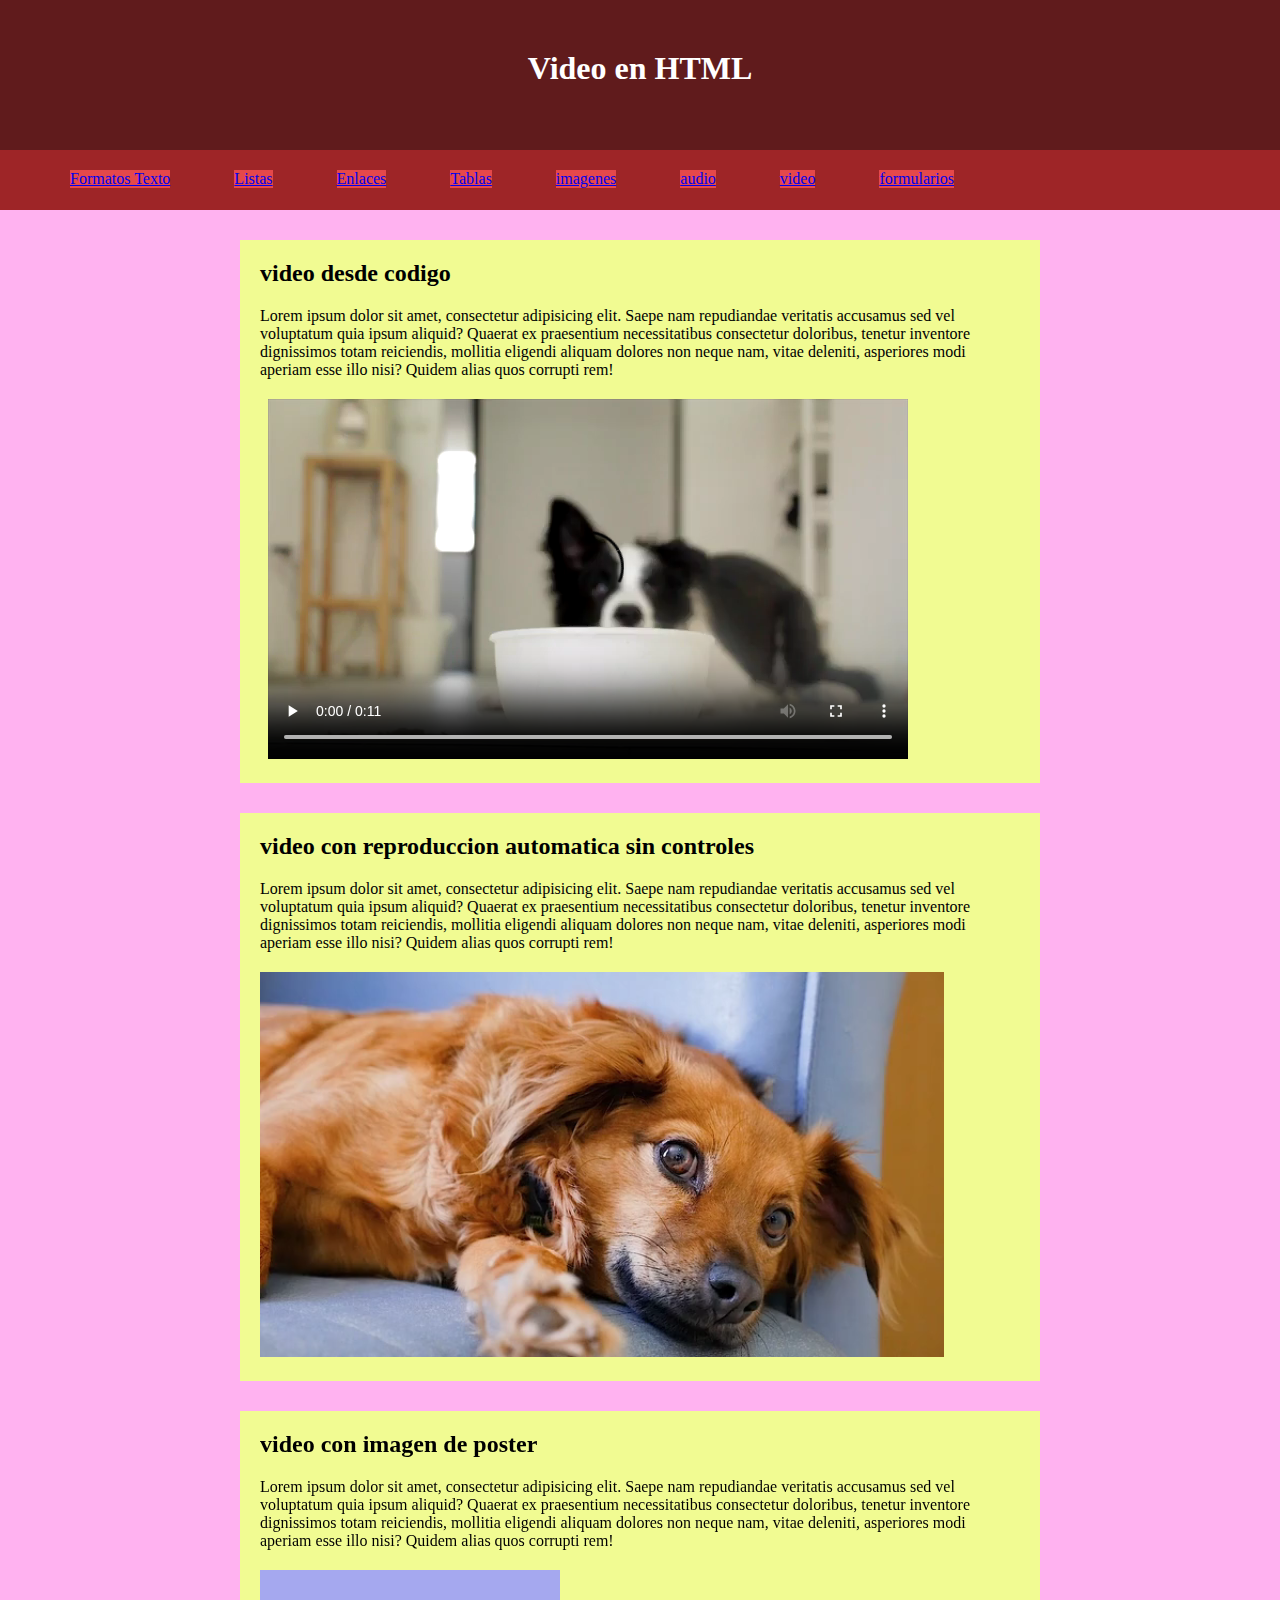
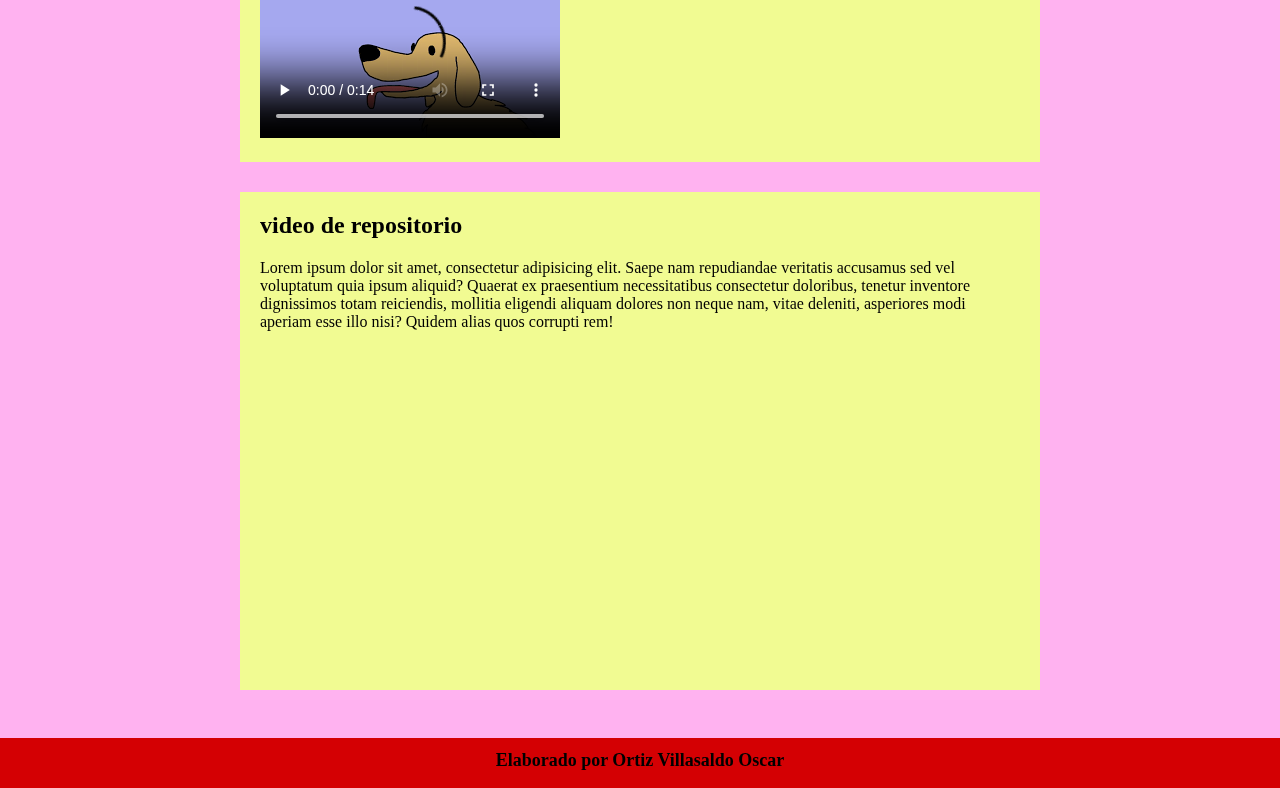
<file: html/videos.html>
<!doctype html>
<html>
<head>
<meta charset="utf-8">
<title>Documento sin título</title>
<link href="../css/enlaces2.css" rel="stylesheet" type="text/css">
</head>

<body>
<header>
  <h1>Video en HTML</h1>
  &nbsp;</header>
<nav>
  <ul id="menu2">
    <li><a href="formatostexto.html">Formatos Texto</a></li>
	<li><a href="listas.html">Listas</a></li>
	<li><a href="enlaces.html">Enlaces</a></li>
	<li><a href="tablasenhtml.html">Tablas</a></li>
	<li><a href="imagenes.html">imagenes</a></li>
	<li><a href="audio.html">audio</a></li>
	<li><a href="videos.html">video</a></li>
	<li><a href="formularios.html">formularios</a></li>
  </ul>
</nav>
<main>
  <section>
    <h2>video desde codigo</h2>
    <p>Lorem ipsum dolor sit amet, consectetur adipisicing elit. Saepe nam repudiandae veritatis accusamus sed vel voluptatum quia ipsum aliquid? Quaerat ex praesentium necessitatibus consectetur doloribus, tenetur inventore dignissimos totam reiciendis, mollitia eligendi aliquam dolores non neque nam, vitae deleniti, asperiores modi aperiam esse illo nisi? Quidem alias quos corrupti rem!</p>
    &nbsp;
	  <video controls>
	    <source src="../medios/Dog - 5631.mp4" type="video/mp4">
    </video>
	</section>
  <section>
    <h2>video con reproduccion automatica sin controles</h2>
    <p>Lorem ipsum dolor sit amet, consectetur adipisicing elit. Saepe nam repudiandae veritatis accusamus sed vel voluptatum quia ipsum aliquid? Quaerat ex praesentium necessitatibus consectetur doloribus, tenetur inventore dignissimos totam reiciendis, mollitia eligendi aliquam dolores non neque nam, vitae deleniti, asperiores modi aperiam esse illo nisi? Quidem alias quos corrupti rem!</p>
    <video class="video2" muted="muted" autoplay="autoplay" loop="loop" >
      <source src="../medios/Dog - 15305.mp4" type="video/mp4">
    </video>
  &nbsp;</section>
  <section>
    <h2>video con imagen de poster</h2>
    <p>Lorem ipsum dolor sit amet, consectetur adipisicing elit. Saepe nam repudiandae veritatis accusamus sed vel voluptatum quia ipsum aliquid? Quaerat ex praesentium necessitatibus consectetur doloribus, tenetur inventore dignissimos totam reiciendis, mollitia eligendi aliquam dolores non neque nam, vitae deleniti, asperiores modi aperiam esse illo nisi? Quidem alias quos corrupti rem!</p>
    <video width="300" height="168" poster="../imagenes/descarga.png" controls="controls" >
      <source src="../medios/Puppy - 4740.mp4" type="video/mp4">
    </video>
  &nbsp;</section>
  <section>
    <h2>video de repositorio</h2>
    <p>Lorem ipsum dolor sit amet, consectetur adipisicing elit. Saepe nam repudiandae veritatis accusamus sed vel voluptatum quia ipsum aliquid? Quaerat ex praesentium necessitatibus consectetur doloribus, tenetur inventore dignissimos totam reiciendis, mollitia eligendi aliquam dolores non neque nam, vitae deleniti, asperiores modi aperiam esse illo nisi? Quidem alias quos corrupti rem!</p>
  &nbsp;
	<iframe width="560" height="315" src="https://www.youtube.com/embed/fXuYx81aYoI" title="YouTube video player" frameborder="0" allow="accelerometer; autoplay; clipboard-write; encrypted-media; gyroscope; picture-in-picture" allowfullscreen></iframe>
	</section>
  &nbsp;</main>
<footer>
  <h6>Elaborado por Ortiz Villasaldo Oscar</h6>
  &nbsp;</footer>
</body>
</html>
</file>
<file: css/enlaces2.css>
@charset "utf-8";
body header h1 {
    text-align: center;
    color: #FFFFFF;
    height: 50px;
    padding-top: 50px;
}
body {
    background-color: #FFB2F0;
}

body header {
    background-color: #601B1C;
    height: 150px;
}
section {
    background-color: #F1FB92;
    margin-top: 30px;
    margin-bottom: 30px;
    margin-left: 30px;
    margin-right: 30px;
}
body header, body nav, body main, body footer {
    margin-left: auto;
    margin-right: auto;
}
body nav {
    width: auto;
    background-color: #9E2527;
    height: 60px;
}
body main {
}
body footer {
    height: 50px;
    background-color: #D40003;
}
body footer h6 {
    height: 25px;
    padding-top: 12.5px;
    font-size: 18px;
    text-align: center;
}
section p a:link  , section p a:visited{
    color: #FF00DD;
    font-weight: bolder;
    text-decoration: none;
}
section p a:hover {
    color: #00FF1D;
    font-size: 18px;
    text-decoration: underline;
}



* {
    margin: 0;
    -webkit-box-sizing: border-box;
    -moz-box-sizing: border-box;
    box-sizing: border-box;
}
body main section {
    width: 800px;
    height: auto;
    margin-left: auto;
    padding: 20px;
    margin-right: auto;
}
body section h2 {
    padding-bottom: 20px;
}
main section p {
    padding-bottom: 20px;
}
section ul li {
    background-color: #9A0002;
    height: 40px;
    padding: 20;
    width: 80px;
    border-radius: 50px;
    border: 2px solid #430001;
    text-align: center;
}



nav ul li , section ul li{
    display: inline-block;
    margin-left: 30px;
    margin-right: 30px;
}
#marcador4 {
}
#marcador1 {
}
#marcador2 {
}
#marcador3 {
}

#menu_interno li a:link  , #menu_interno li a:active, #menu_interno li a:visited{
    color: #02FF00;
    font-weight: bolder;
    text-decoration: none;
}
#menu_interno li a:hover {
    color: #0A089B;
}
.tabla_1 {
    border-color: #FF0004;
    border-collapse: collapse;
    border-width: 3px;
}
.tabla_1 th {
    background-color: #FF6668;
    height: 100px;
}
.tabla_1 tbody td {
    background-color: #7A8CDF;
    color: #DFDFDF;
    height: 50px;
    text-align: left;
    padding: 10px;
    vertical-align: bottom;
}
.tabla_1 tfoot td {
    background-color: #8A6598;
    color: #FFFFFF;
    text-align: center;
    height: 40px;
}
.tab {
}
#tabla_2 td  ,#tabla_2 th{
    padding: 10px;
    height: 40px;
}

#tabla_2 tbody tr:nth-child(even) {
    background-color: #E0474A;
    color: #FDAFB0;
}
#tabla_2 tbody tr:nth-child(odd) {
    background-color: #7590F8;
    color: #B4FFAC;
}

#tabla_2 {
    border-collapse: collapse;
    background-color: #A21619;
    width: 100%;
}
#tabla_3 {
    background-color: #167BA6;
    color: #F4F4F4;
    border-collapse: collapse;
    width: auto;
    margin-left: auto;
    margin-right: auto;
}
#tabla_3 td {
    padding: 10px;
    height: auto;
    width: 250px;
}

#tabla_3 td:nth-child(even)  {
    background-color: #51FCFF;
    color: #938383;
}
#tabla_3 td:nth-child(odd) {
    background-color: #339F53;
}
#tabla_4 {
    border-collapse: collapse;
    width: 80%;
    margin-left: auto;
    margin-right: auto;
    background-color: #5B99ED;
    color: #FFFFFF;
}
#tabla_4 tbody tr:hover {
    background-color: #B7FF15;
}
#tabla_4 th , #tabla_4 tfoot td{
    background-color: #2A6AFF;
}
#tabla_5 {
    background-color: #981FFF;
    border-collapse: collapse;
    text-align: center;
    margin-left: auto;
    margin-right: auto;
}
#tabla_5 tbody {
    height: auto;

}

#tabla_5 tfoot tr td {
    background-color: #FF1F00;
    color: #FFFFFF;
}

#tabla_5 tbody tr:hover {
    background-color: #22FFD8;
}

#tabla_5 td {
    background-color: #98873E;
}
#iig_1 {
    width: 100%;
    height: auto;

}
#img_2 {
    width: 32%;
    border-radius: 50%;
    border: 5px solid #C72629;
}
#anime2 {
    float: right;
    padding-left: 37px;
}
#anime1 {
    float: left;
    padding-left: 0px;
}
#img_fondo1 {
    background-image: url(../Interfaces/DSC_0322.JPG);
    background-size: 100% 125%;
    background-repeat: no-repeat;
    background-position: 0% 79%;
}
.img_filtros1 {
    width: 27%;
    margin: 10px;
    height: auto;
}
#img_filtro_grises {
    filter: grayscale(100%);
}
#img_filtro_invert {
    filter: invert(100%);
}
#img_filtro_saturacion {
    filter: saturate(50%);
}
#img_filtro_sepia {
    filter: sepia(100%);
}
#img_filtro_opacidad {
    filter: opacity(50%);
}
#img_filtro_contraste {
    filter: contrast(80%);
}
#img_filtro_brillo {
    filter: brightness(50%);
}
#img_filtro_blur {
    filter: blur(5px);
}
#img_multiplesfiltros {
    filter: contrast(80%);
}
.img_sombra {
    width: 52%;
    height: auto;
    -webkit-box-shadow: 11px 12px 14px #828282;
    box-shadow: 11px 12px 14px #828282;
    display: block;
    margin-left: auto;
    margin-right: auto;
}
.video2 {
    width: 90%;
}
.comentario {
    background-color: #DB6466;
    width: 80%;
    height: auto;
}
#form2 label {
    color: #7C1012;
    font-weight: normal;
    font-size: 18px;
}
#pais {
    background-color: #A32326;
    color: #FDFDFD;
    font-size: 18px;
}
#form2 select:hover {
    background-color: #4654C1;
    color: #C38081;
}
.stylebutton  {
    background-color: #ED4E51;
    color: #FFFFFF;
    width: 14%;
}
#menu2 {
    padding-top: 20px;
}
#menu2 li {
    background-color: #E5484A;
}
#menu2 li :visited {
    color: #00FFF3;
}

#menu2 li :hover {
    color: #57FD4F;
}
#menu2 {
}
#menu2 {
}
</file>
